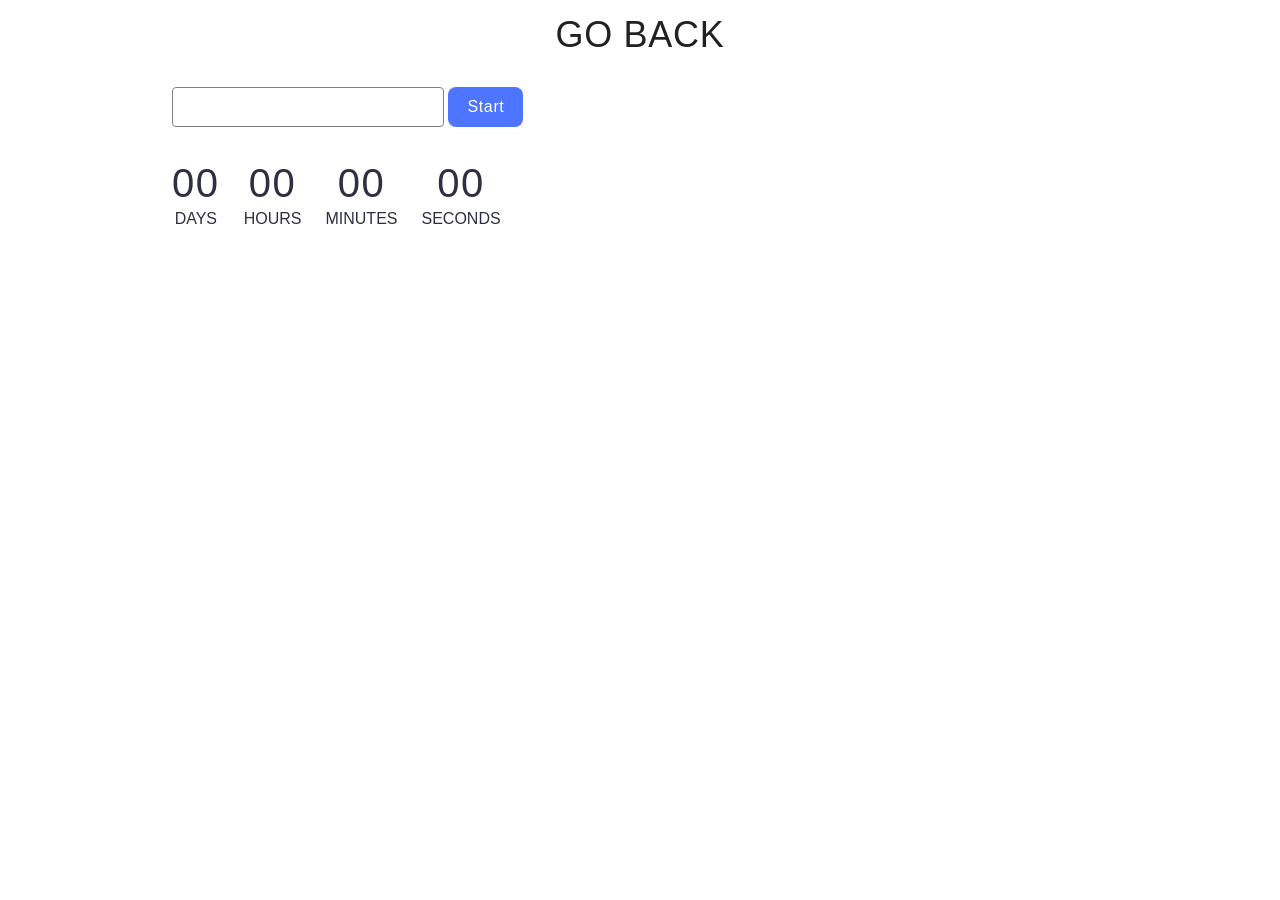
<file: src/1-timer.html>
<!DOCTYPE html>
<html lang="en">
  <head>
    <meta charset="UTF-8" />
    <meta http-equiv="X-UA-Compatible" content="IE=edge" />
    <meta name="viewport" content="width=device-width, initial-scale=1.0" />
    <title>Timer</title>

    <link rel="stylesheet" href="./css/styles.css" />
  </head>
  <body>
    <main>
      <a href="./index.html">Go Back</a>

      <div class="container">
        <div class="timer-input">
          <input type="text" id="datetime-picker" />
          <button type="button" data-start>Start</button>
        </div>

        <div class="timer">
          <div class="field">
            <span class="value" data-days>00</span>
            <span class="label">Days</span>
          </div>
          <div class="field">
            <span class="value" data-hours>00</span>
            <span class="label">Hours</span>
          </div>
          <div class="field">
            <span class="value" data-minutes>00</span>
            <span class="label">Minutes</span>
          </div>
          <div class="field">
            <span class="value" data-seconds>00</span>
            <span class="label">Seconds</span>
          </div>
        </div>
      </div>

      <script type="module" src="./js/1-timer.js"></script>
    </main>
  </body>
</html>
</file>
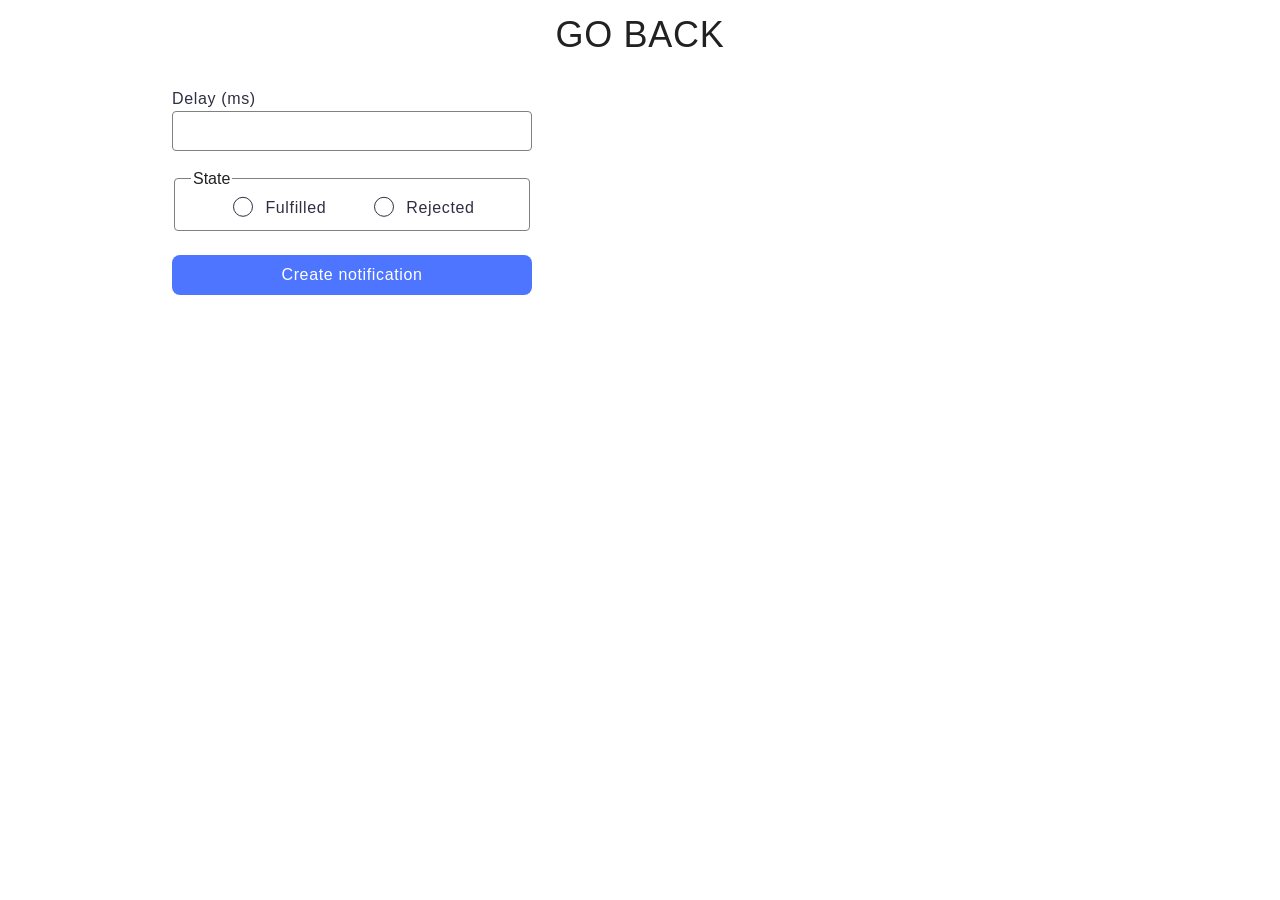
<file: src/2-snackbar.html>
<!DOCTYPE html>
<html lang="en">
  <head>
    <meta charset="UTF-8" />
    <meta http-equiv="X-UA-Compatible" content="IE=edge" />
    <meta name="viewport" content="width=device-width, initial-scale=1.0" />
    <title>Snackbar</title>
    <link rel="stylesheet" href="./css/styles.css" />
  </head>
  <body>
    <main>
      <a href="./index.html">Go Back</a>
      <div class="container-snack">
        <form class="form">
          <label class="label-delay">
            Delay (ms)
            <input type="number" name="delay" required />
          </label>

          <fieldset>
            <legend>State</legend>
            <label class="label-checkbox">
              <input type="radio" name="state" value="fulfilled" required />
              Fulfilled
            </label>
            <label class="label-checkbox">
              <input type="radio" name="state" value="rejected" required />
              Rejected
            </label>
          </fieldset>

          <button type="submit">Create notification</button>
        </form>
      </div>

      <script type="module" src="./js/2-snackbar.js"></script>
    </main>
  </body>
</html>
</file>
<file: src/css/styles.css>
* {
  box-sizing: border-box;
  font-family: 'Montserrat', sans-serif;
}

body {
  margin: 16px;
  font-family: -apple-system, BlinkMacSystemFont, 'Segoe UI', Roboto, Oxygen,
    Ubuntu, Cantarell, 'Open Sans', 'Helvetica Neue', sans-serif;
  -webkit-font-smoothing: antialiased;
  -moz-osx-font-smoothing: grayscale;
  color: #212121;
  line-height: 1.5;
}

a {
  display: block;
  color: inherit;
  text-decoration: none;
  text-align: center;
  font-weight: 500;
  font-size: 36px;
  text-transform: uppercase;
  letter-spacing: 0.02em;
  line-height: 1.07;
  margin-bottom: 32px;
}

a:hover,
a:focus {
  color: #4e75ff;
}

h1 {
  font-weight: 700;
  font-size: 56px;
  line-height: 1.07;
  letter-spacing: 0.02em;
  text-transform: uppercase;
  text-align: center;
}

input {
  height: 40px;
  border: 1px solid #808080;
  border-radius: 4px;
  padding-left: 16px;
  font-weight: 400;
  font-size: 16px;
  line-height: 1.5;
  letter-spacing: 0.04em;
  color: #2e2f42;
}

input:hover {
  border-color: #000;
}

input:focus,
textarea:focus {
  border-color: #4e75ff;
  outline: none;
}

input:disabled {
  border-color: #808080;
  color: #808080;
  background-color: #fafafa;
}

input::-webkit-outer-spin-button,
input::-webkit-inner-spin-button {
  -webkit-appearance: none;
  margin: 0;
}

input[type='number'] {
  -moz-appearance: textfield;
}

button {
  font-weight: 500;
  font-size: 16px;
  line-height: 1.5;
  letter-spacing: 0.04em;
  color: #fff;
  background-color: #4e75ff;
  border: none;
  border-radius: 8px;
  height: 40px;
}

button:hover {
  background-color: #6c8cff;
}

button:disabled {
  background-color: #cfcfcf;
  color: #989898;
}

.container {
  display: flex;
  flex-direction: column;
  gap: 32px;
  margin-left: 156px;
  margin-right: auto;
  max-width: 355px;
}

#datetime-picker {
  width: 272px;
}

button[data-start] {
  width: 75px;
}

.timer {
  display: flex;
  gap: 24px;
}

.field {
  display: flex;
  flex-direction: column;
  align-items: center;
}

.value {
  font-weight: 400;
  font-size: 40px;
  line-height: 1.2;
  letter-spacing: 0.04em;
  color: #2e2f42;
}

.label {
  font-weight: 400;
  font-size: 16px;
  line-height: 1.5;
  color: #2e2f42;
  text-transform: uppercase;
}

.container-snack {
  display: flex;
  flex-direction: column;
  gap: 32px;
  margin-left: 156px;
  margin-right: auto;
  max-width: 360px;
}

.form {
  display: flex;
  flex-direction: column;
}

label {
  font-weight: 400;
  font-size: 16px;
  line-height: 1.5;
  letter-spacing: 0.04em;
  color: #2e2f42;
}

.label-delay {
  display: flex;
  flex-direction: column;
  margin-bottom: 16px;
}

fieldset {
  display: flex;
  justify-content: center;
  gap: 48px;
  border: 1px solid #808080;
  border-radius: 4px;
  padding-left: 16px;
  margin-bottom: 24px;
}

fieldset:hover,
fieldset:active {
  border-color: #000;
}

.label-checkbox {
  display: flex;
  align-items: center;
}

input[type='radio'] {
  -webkit-appearance: none;
  appearance: none;
  background-color: #fff;
  margin: 0;
  font: inherit;
  color: currentColor;
  width: 20px;
  height: 20px;
  border: 1px solid currentColor;
  border-radius: 50%;
  transform: translateY(-0.075em);
  display: grid;
  place-content: center;
  margin-right: 12px;
}

input[type='radio']:checked {
  border-color: #4e75ff;
}

input[type='radio']::before {
  content: '';
  width: 12px;
  height: 12px;
  border-radius: 50%;
  transform: scale(0);
  transition: 120ms transform ease-in-out;
  box-shadow: inset 1em 1em #4e75ff;
}

input[type='radio']:checked::before {
  transform: scale(1);
  transform: translateX(-8px);
}
</file>
